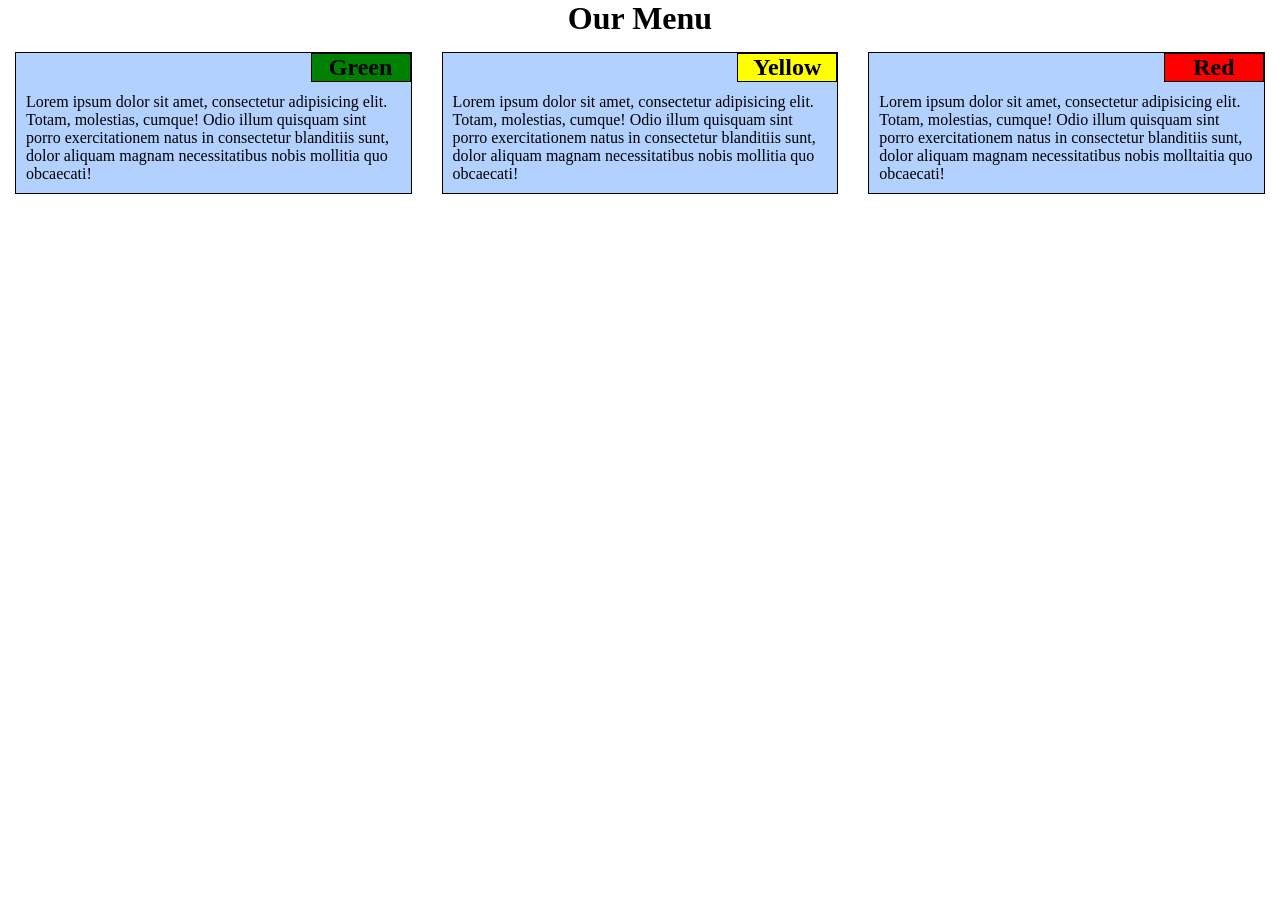
<file: index.html>
<!DOCTYPE html>
<html>
<head>
<meta charset="utf-8">
<meta name="viewport" content="width=device-width, initial-scale=1">
<title>Our Menu</title>
<link rel="stylesheet" type="text/css" href="stylesheets/stylesheet.css">
<style>
</style> 
</head>
<body>
<h1>Our Menu</h1>
<div class="row">
  <div class="col-md-4 col-sm-6  col-xs-12">
    <div class="section"> 
    <h2 class="green">Green</h2>
      <p>Lorem ipsum dolor sit amet, consectetur adipisicing elit. Totam, molestias, cumque! Odio illum quisquam sint porro exercitationem natus in consectetur blanditiis sunt, dolor aliquam magnam necessitatibus nobis mollitia quo obcaecati!</p>
    </div>
  </div>
  <div class="col-md-4 col-sm-6  col-xs-12">
    <div class="section"> 
    <h2 class="yellow">Yellow</h2>
    <p>Lorem ipsum dolor sit amet, consectetur adipisicing elit. Totam, molestias, cumque! Odio illum quisquam sint porro exercitationem natus in consectetur blanditiis sunt, dolor aliquam magnam necessitatibus nobis mollitia quo obcaecati!</p>
    </div>
  </div>
  <div class="col-md-4 col-sm-12 col-xs-12">
    <div class="section"> 
    <h2 class="red">Red</h2>
    <p>Lorem ipsum dolor sit amet, consectetur adipisicing elit. Totam, molestias, cumque! Odio illum quisquam sint porro exercitationem natus in consectetur blanditiis sunt, dolor aliquam magnam necessitatibus nobis molltaitia quo obcaecati!</p>
    </div>
  </div>
</div>
</body>
</html>
</file>
<file: stylesheets/stylesheet.css>
* {
  box-sizing: border-box;
  font-family: Arial Helvetica Sans-Serif;
  margin: 0;
}
h1 {
  margin-bottom: 15px;
  text-align: center;
}

.section {
  background-color: rgb(179, 209, 255); 
  border: 1px solid black;    
  position: relative;       
  margin-right: 15px;    
  margin-left: 15px;    
  margin-bottom: 15px;    
}
.section > h2 {
  border: 1px solid black;   
  width: 100px;
  text-align: center;
  float: right;
}
.section > p {
  padding: 10px;
  padding-top: 40px;
}
.section > h2.red {
  background-color: red;
}
.section > h2.yellow {
  background-color: yellow;
}
.section > h2.green {
  background-color: green;
}
/* Simple Responsive Framework. */
.row {
  width: 100%;
}

/********** medium devices only **********/
@media (min-width: 992px) {
  .col-md-4 {
    float: left;
    width: 33.33%;
    height: auto;
  }
}

/********** small devices only **********/
@media (min-width: 768px) and (max-width: 991px) {
  .col-sm-6, .col-sm-12 {
    float: left;
    height: auto;
  }
  .col-sm-6 {
    width: 50%;
  }
  .col-sm-12 {
    width: 100%;
  }
}
/********** extra small devices only **********/
@media (max-width: 767px) {
  .col-xs-12 {
    float: left;
    width: 100%;
    height: auto;
  }
}
</file>
